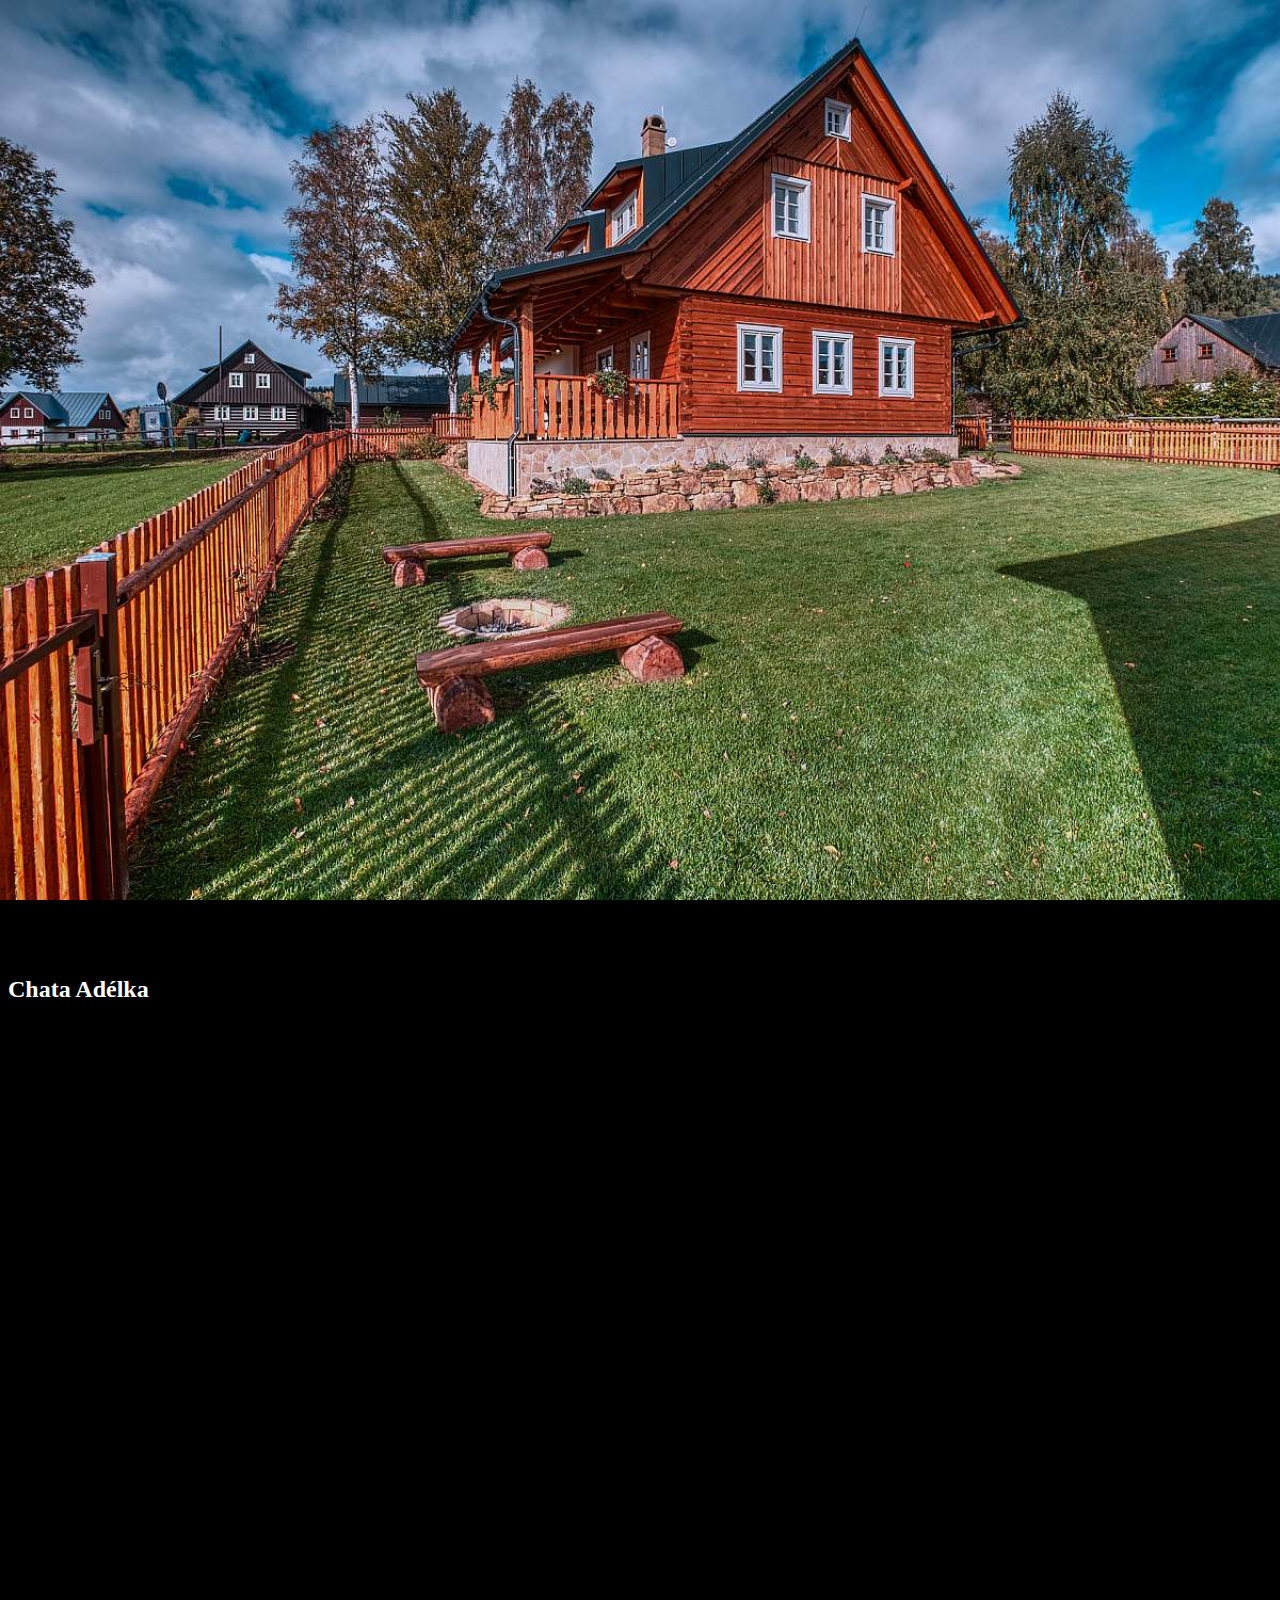
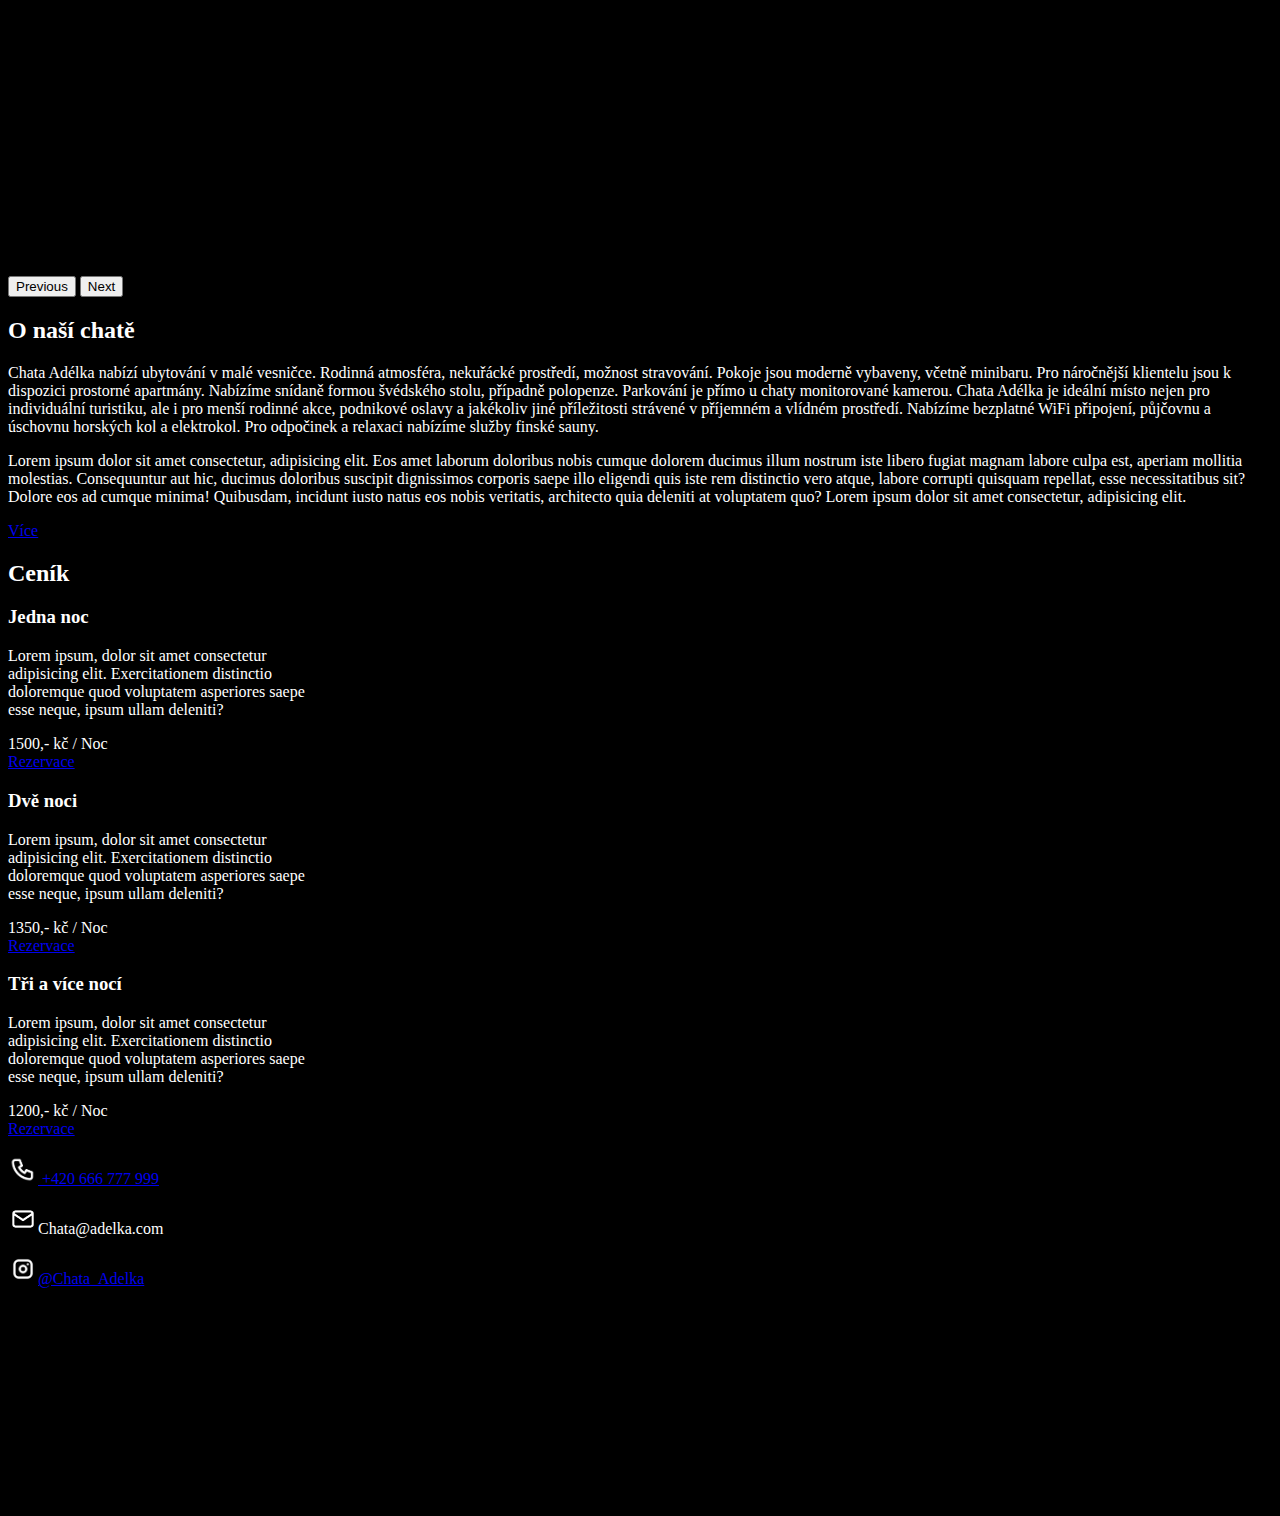
<file: index.html>
<!doctype html>
<html lang="en">

<head>
    <meta charset="utf-8">
    <meta name="viewport" content="width=device-width, initial-scale=1">
    <title>Bootstrap demo</title>
    <link href="https://cdn.jsdelivr.net/npm/bootstrap@5.3.2/dist/css/bootstrap.min.css" rel="stylesheet"
        integrity="sha384-T3c6CoIi6uLrA9TneNEoa7RxnatzjcDSCmG1MXxSR1GAsXEV/Dwwykc2MPK8M2HN" crossorigin="anonymous">
    <link rel="stylesheet" href="css/style.css">
</head>

<body>

    <nav class="navbar navbar-expand-lg bg-black">
        <div class="container">
            <a class="navbar-brand text-white px-3" href="index.html">CHATA ADÉLKA</a>
            <button class="navbar-toggler" type="button" data-bs-toggle="collapse" data-bs-target="#navbarNav"
                aria-controls="navbarNav" aria-expanded="false" aria-label="Toggle navigation">
                <span class="navbar-toggler-icon"></span>
            </button>
            <div class="collapse navbar-collapse " id="navbarNav">
                <ul class="navbar-nav ms-auto px-3">
                    <li class="nav-item">
                        <a class="nav-link text-white" href="ochate.html">O chatě</a>
                    </li>
                    <li class="nav-item">
                        <a class="nav-link text-white" href="foto.html">Fotogalerie</a>
                    </li>
                    <li class="nav-item">
                        <a class="nav-link text-white" href="nabidka.html">Rezervace</a>
                    </li>
                    <li class="nav-item">
                        <a class="nav-link text-white" href="#kont">Kontakt</a>
                    </li>
                </ul>
            </div>
        </div>
    </nav>
    <div id="carouselExampleCaptions" class="carousel slide">
        <div class="carousel-indicators">
            <button type="button" data-bs-target="#carouselExampleCaptions" data-bs-slide-to="0" class="active"
                aria-current="true" aria-label="Slide 1"></button>
            <button type="button" data-bs-target="#carouselExampleCaptions" data-bs-slide-to="1"
                aria-label="Slide 2"></button>
        </div>
        <div class="carousel-inner">
            <div class="carousel-item active">
                <img src="images/obr3.jpeg" class="d-block w-100" alt="1">
                <div class="carousel-caption d-none d-md-block">
                    <h2>Chata Adélka</h2>
                </div>
            </div>
            <div class="carousel-item">
                <img src="images/banner2.jpeg" class="d-block w-100" alt="2">
                <div class="carousel-caption d-none d-md-block">
                    <h2>Chata Adélka</h2>
                </div>
            </div>

        </div>
        <button class="carousel-control-prev" type="button" data-bs-target="#carouselExampleCaptions"
            data-bs-slide="prev">
            <span class="carousel-control-prev-icon" aria-hidden="true"></span>
            <span class="visually-hidden">Previous</span>
        </button>
        <button class="carousel-control-next" type="button" data-bs-target="#carouselExampleCaptions"
            data-bs-slide="next">
            <span class="carousel-control-next-icon" aria-hidden="true"></span>
            <span class="visually-hidden">Next</span>
        </button>
    </div>
    <div class="container mt-5">
        <div class="row">
            <h2 class="text-white text-center">O naší chatě</h2>
            <div class="col-md-6 p-3">
                <p class="fs-3 text-white"> Chata Adélka nabízí ubytování v malé vesničce. Rodinná atmosféra,
                    nekuřácké prostředí, možnost stravování. Pokoje jsou moderně vybaveny, včetně minibaru. Pro
                    náročnější klientelu jsou k dispozici prostorné apartmány. Nabízíme snídaně formou švédského stolu,
                    případně polopenze. Parkování je přímo u chaty monitorované kamerou. Chata Adélka je ideální místo
                    nejen pro individuální turistiku, ale i pro menší rodinné akce, podnikové oslavy a jakékoliv jiné
                    příležitosti strávené v příjemném a vlídném prostředí. Nabízíme bezplatné WiFi připojení, půjčovnu a
                    úschovnu horských kol a elektrokol. Pro odpočinek a relaxaci nabízíme služby finské sauny. </p>
            </div>

            <div class="col-md-6 p-3">
                <p class="fs-3 text-white"> Lorem ipsum dolor sit amet consectetur, adipisicing elit. Eos amet laborum
                    doloribus nobis cumque dolorem ducimus illum nostrum iste libero fugiat magnam labore culpa est,
                    aperiam mollitia molestias. Consequuntur aut hic, ducimus doloribus suscipit dignissimos corporis
                    saepe illo eligendi quis iste rem distinctio vero atque, labore corrupti quisquam repellat, esse
                    necessitatibus sit? Dolore eos ad cumque minima! Quibusdam, incidunt iusto natus eos nobis
                    veritatis, architecto quia deleniti at voluptatem quo? Lorem ipsum dolor sit amet consectetur, adipisicing elit.
                <p>
                    <a class="text-white fs-3" href="ochate.html">Více</a>
            </div>

        </div>
        <h2 class="text-center fs-1 mt-5">Ceník</h2>
        <div class="row">
            <div class="col-md-4">
                <div class="card my-3 mx-auto" style="width: auto; max-width: 300px;">
                    <div class="card-body my-2">
                        <h3 class="card-title text-center">Jedna noc</h3>
                        <p>Lorem ipsum, dolor sit amet consectetur adipisicing elit.
                            Exercitationem distinctio doloremque quod voluptatem asperiores saepe esse neque, ipsum
                            ullam deleniti?</p>
                        <div class="row">
                            <div class="col-6 fw-bold my-auto text-center">1500,- kč / Noc</div>
                            <div class="col-6 text-center">
                                <a href="nabidka.html" class="btn text-white bg-black">Rezervace</a>
                            </div>
                        </div>
                    </div>
                </div>
            </div>
            <div class="col-md-4">
                <div class="card my-3 mx-auto" style="width: auto; max-width: 300px;">
                    <div class="card-body my-2">
                        <h3 class="card-title text-center">Dvě noci</h3>
                        <p>Lorem ipsum, dolor sit amet consectetur adipisicing elit.
                            Exercitationem distinctio doloremque quod voluptatem asperiores saepe esse neque, ipsum
                            ullam deleniti?</p>
                        <div class="row">
                            <div class="col-6 fw-bold my-auto text-center">1350,- kč / Noc</div>
                            <div class="col-6 text-center">
                                <a href="nabidka.html" class="btn text-white bg-black">Rezervace</a>
                            </div>
                        </div>
                    </div>
                </div>
            </div>
            <div class="col-md-4">
                <div class="card my-3 mx-auto" style="width: auto; max-width: 300px;">
                    <div class="card-body my-2">
                        <h3 class="card-title text-center">Tři a více nocí</h3>
                        <p>Lorem ipsum, dolor sit amet consectetur adipisicing elit.
                            Exercitationem distinctio doloremque quod voluptatem asperiores saepe esse neque, ipsum
                            ullam deleniti?</p>
                        <div class="row">
                            <div class="col-6 fw-bold my-auto text-center">1200,- kč / Noc</div>
                            <div class="col-6 text-center">
                                <a href="nabidka.html" class="btn text-white bg-black">Rezervace</a>
                            </div>
                        </div>
                    </div>
                </div>
            </div>
        </div>

        <div class="container mt-5">
            <div class="paticka text-white text-center py-3" id="kont">
                <div class="row">
                    <div class="col-6 m-auto">

                        <p><a href="+420666777999" class="text-white"><img src="images/tel.png" height="30"
                                    alt="tel"> +420 666 777 999</a></p>
                        <p><img src="images/mail.png" height="30" alt="mail">Chata@adelka.com</p>
                        <p><a href="https://www.instagram.com/stoffer_/" class="text-white"><img src="images/iglogo.png"
                                    height="30" alt="ig">@Chata_Adelka</a></p>
                    </div>

                    <div class="d-none d-lg-block col-6">
                        <iframe
                            src="https://www.google.com/maps/embed?pb=!1m18!1m12!1m3!1d5075.641837944697!2d15.211991518735905!3d50.500290651814325!2m3!1f0!2f0!3f0!3m2!1i1024!2i768!4f13.1!3m3!1m2!1s0x470eaf7e1f83942b%3A0x9ba9fb21e25e8882!2sChata%20Adelka!5e0!3m2!1scs!2scz!4v1700423062885!5m2!1scs!2scz"
                            width="600" height="200" style="border:0;" allowfullscreen="" loading="lazy"
                            referrerpolicy="no-referrer-when-downgrade"></iframe>
                    </div>
                </div>
            </div>
        </div>
    </div>



        <script src="https://cdn.jsdelivr.net/npm/bootstrap@5.3.2/dist/js/bootstrap.bundle.min.js"
            integrity="sha384-C6RzsynM9kWDrMNeT87bh95OGNyZPhcTNXj1NW7RuBCsyN/o0jlpcV8Qyq46cDfL"
            crossorigin="anonymous"></script>
</body>

</html>
</file>
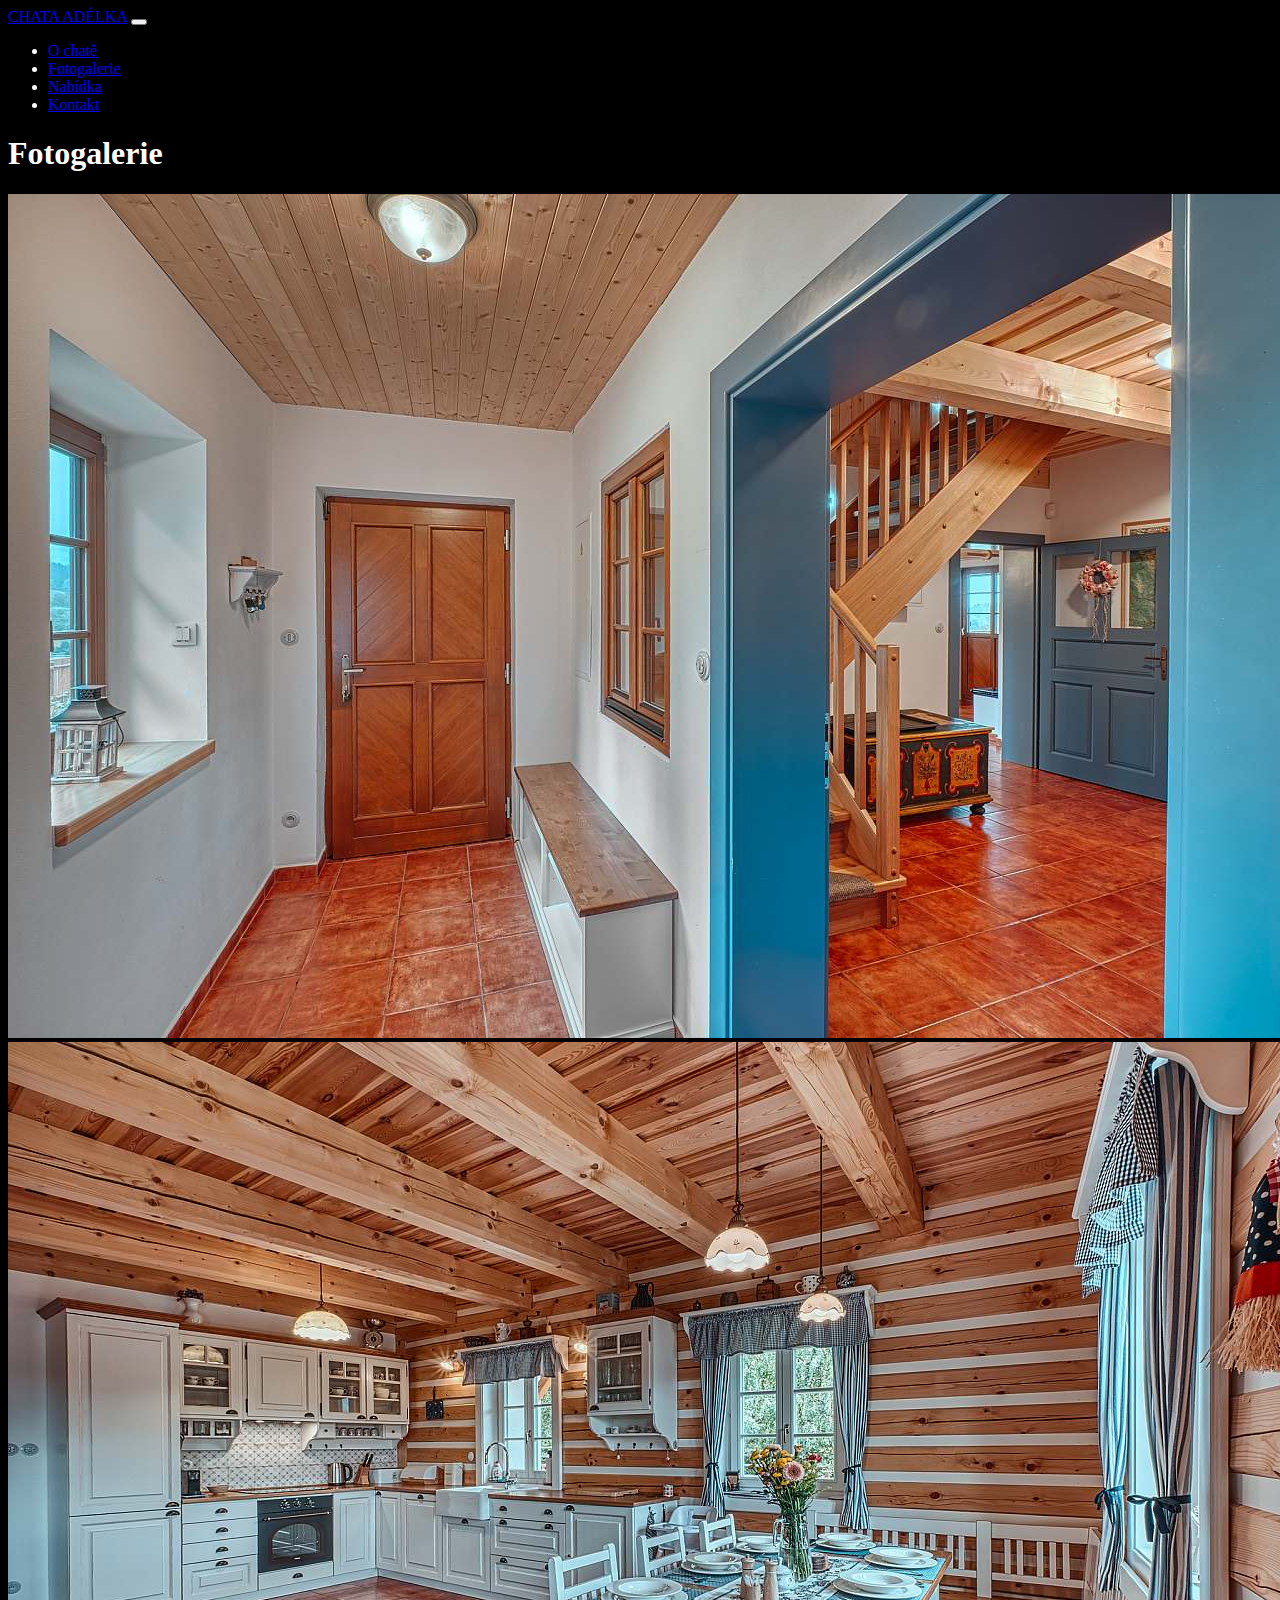
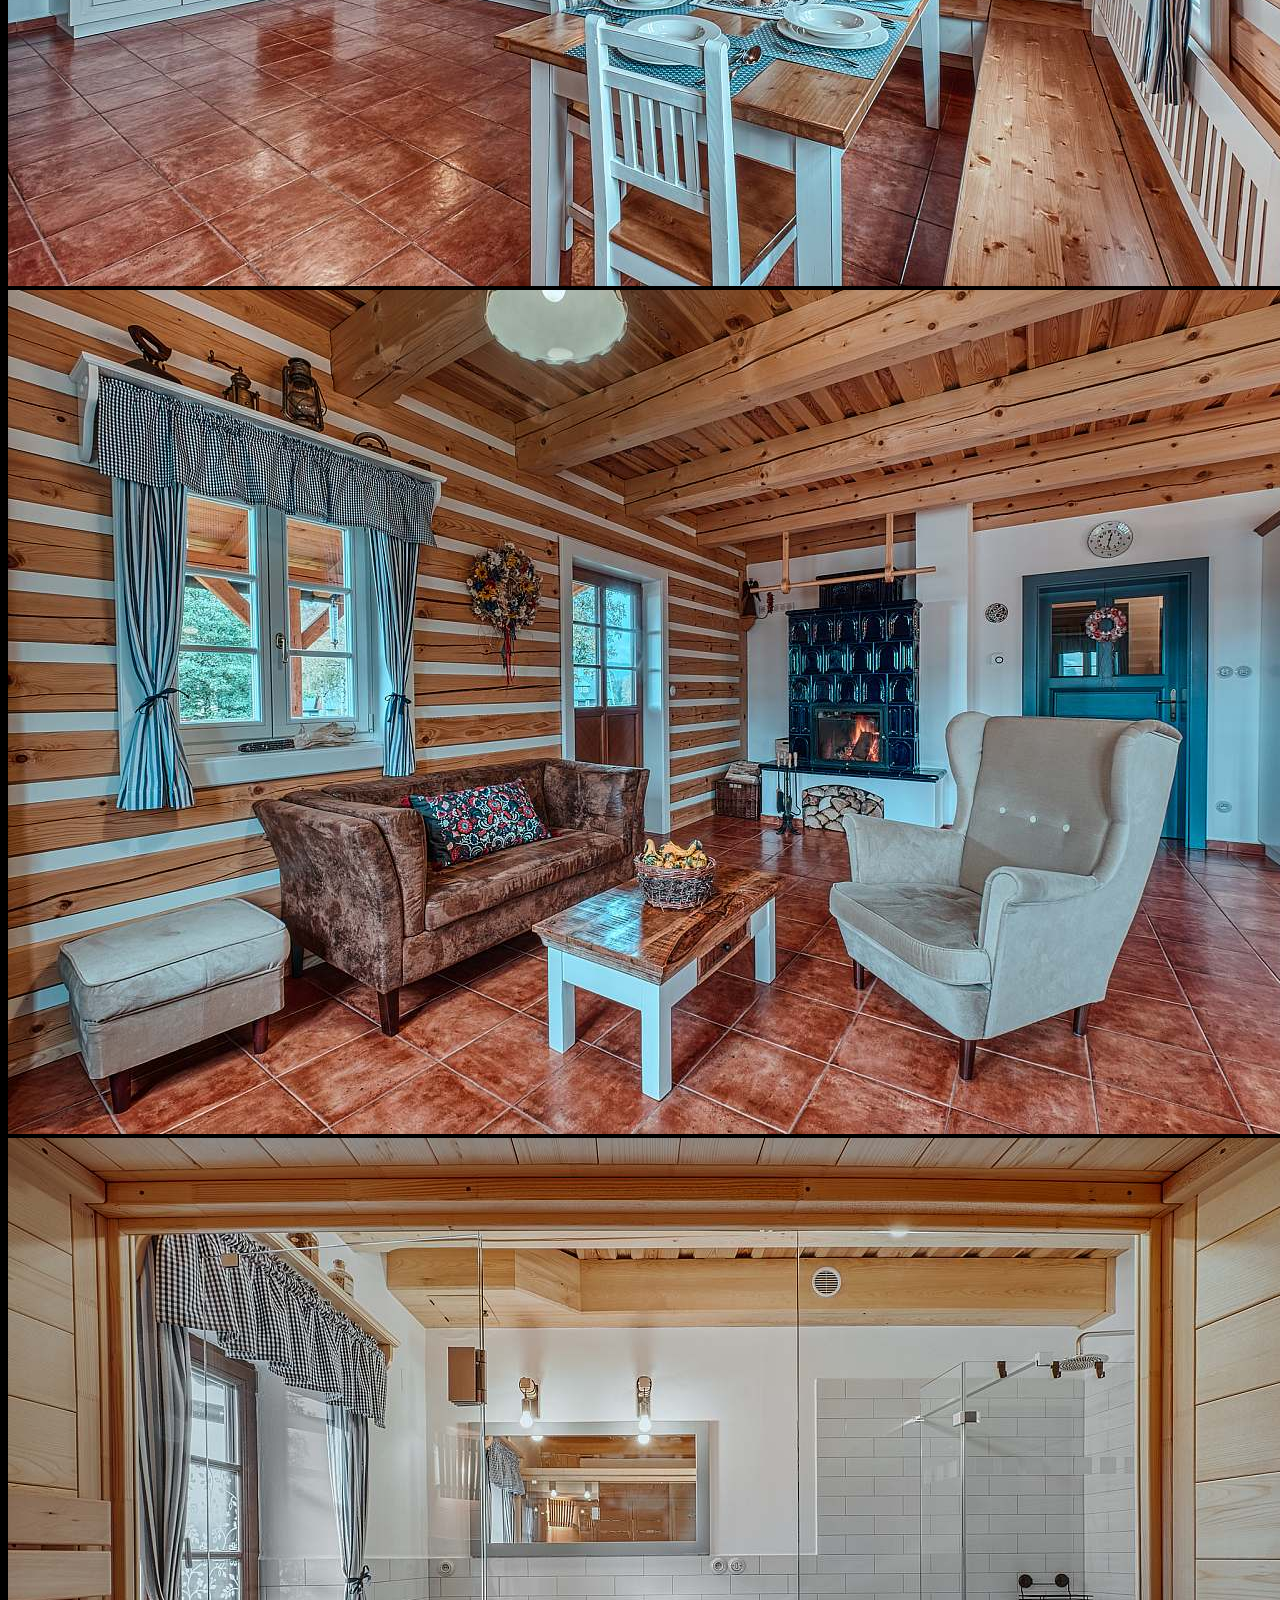
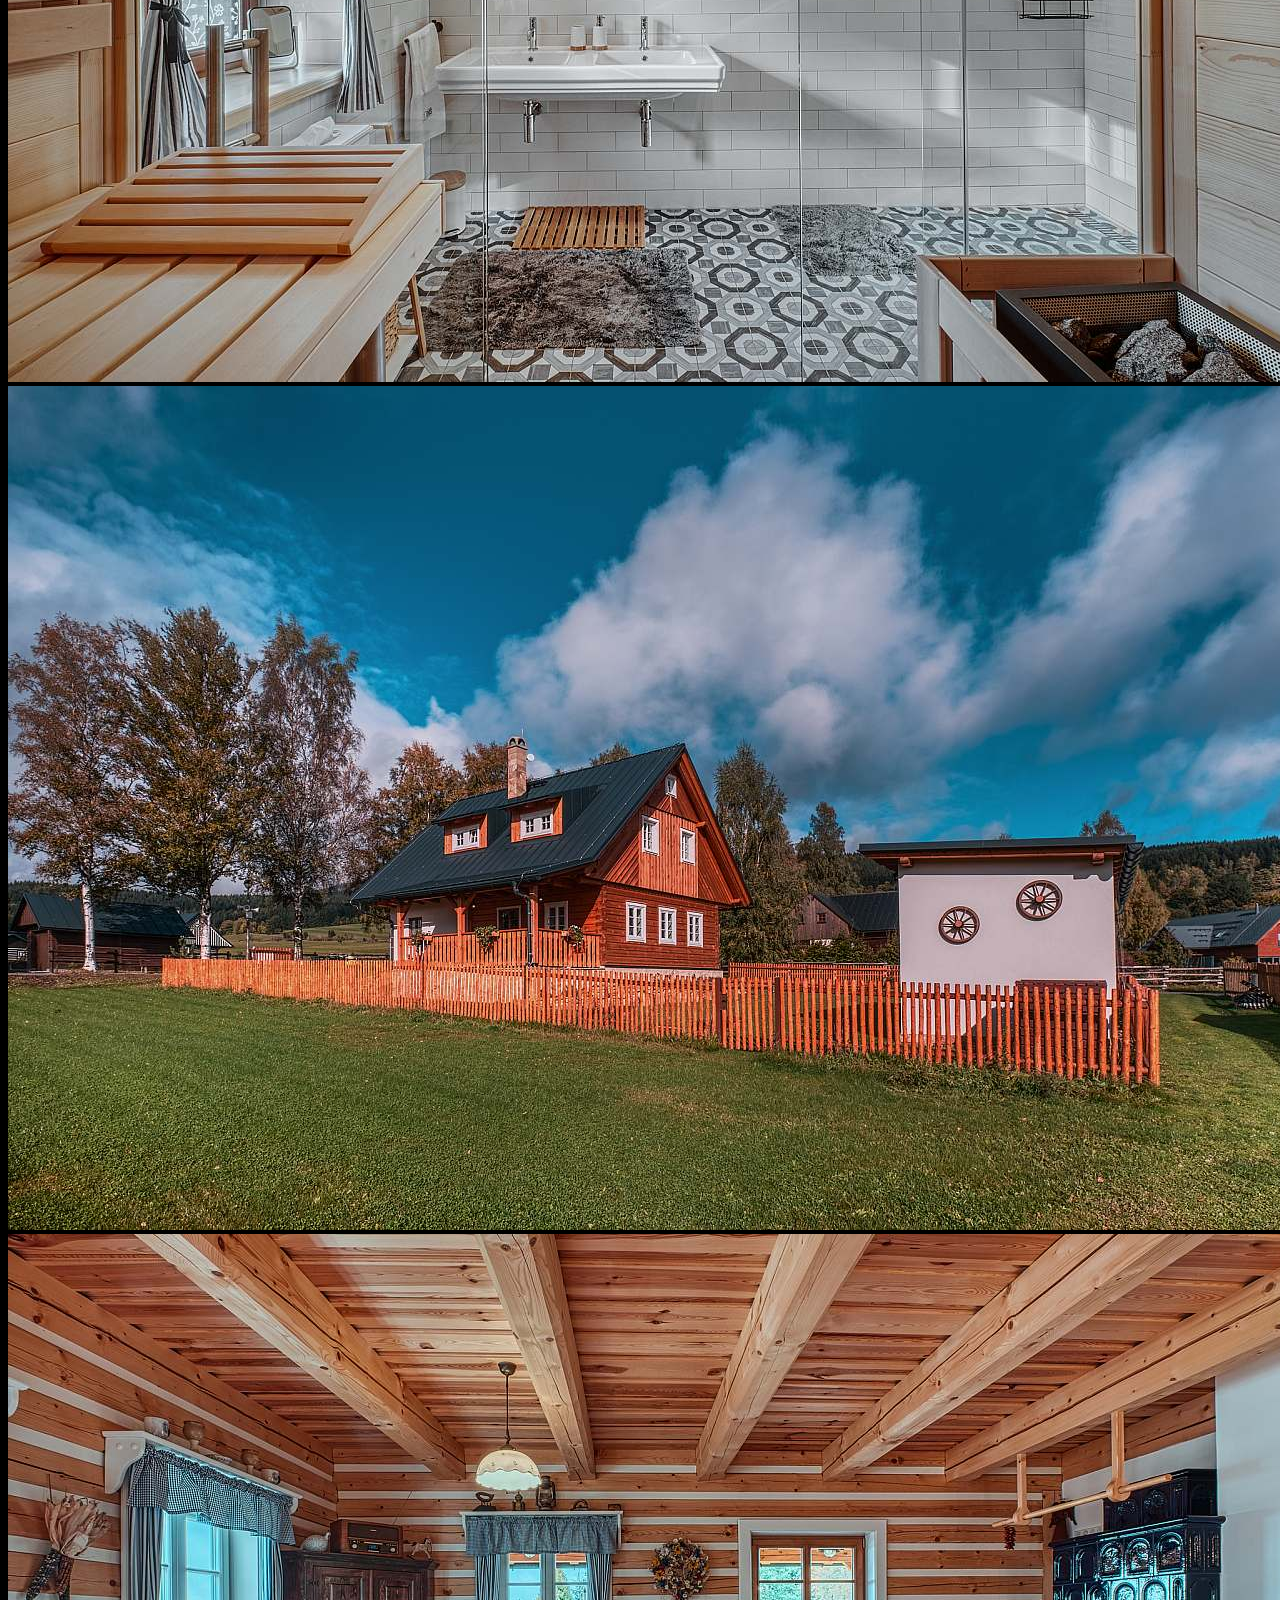
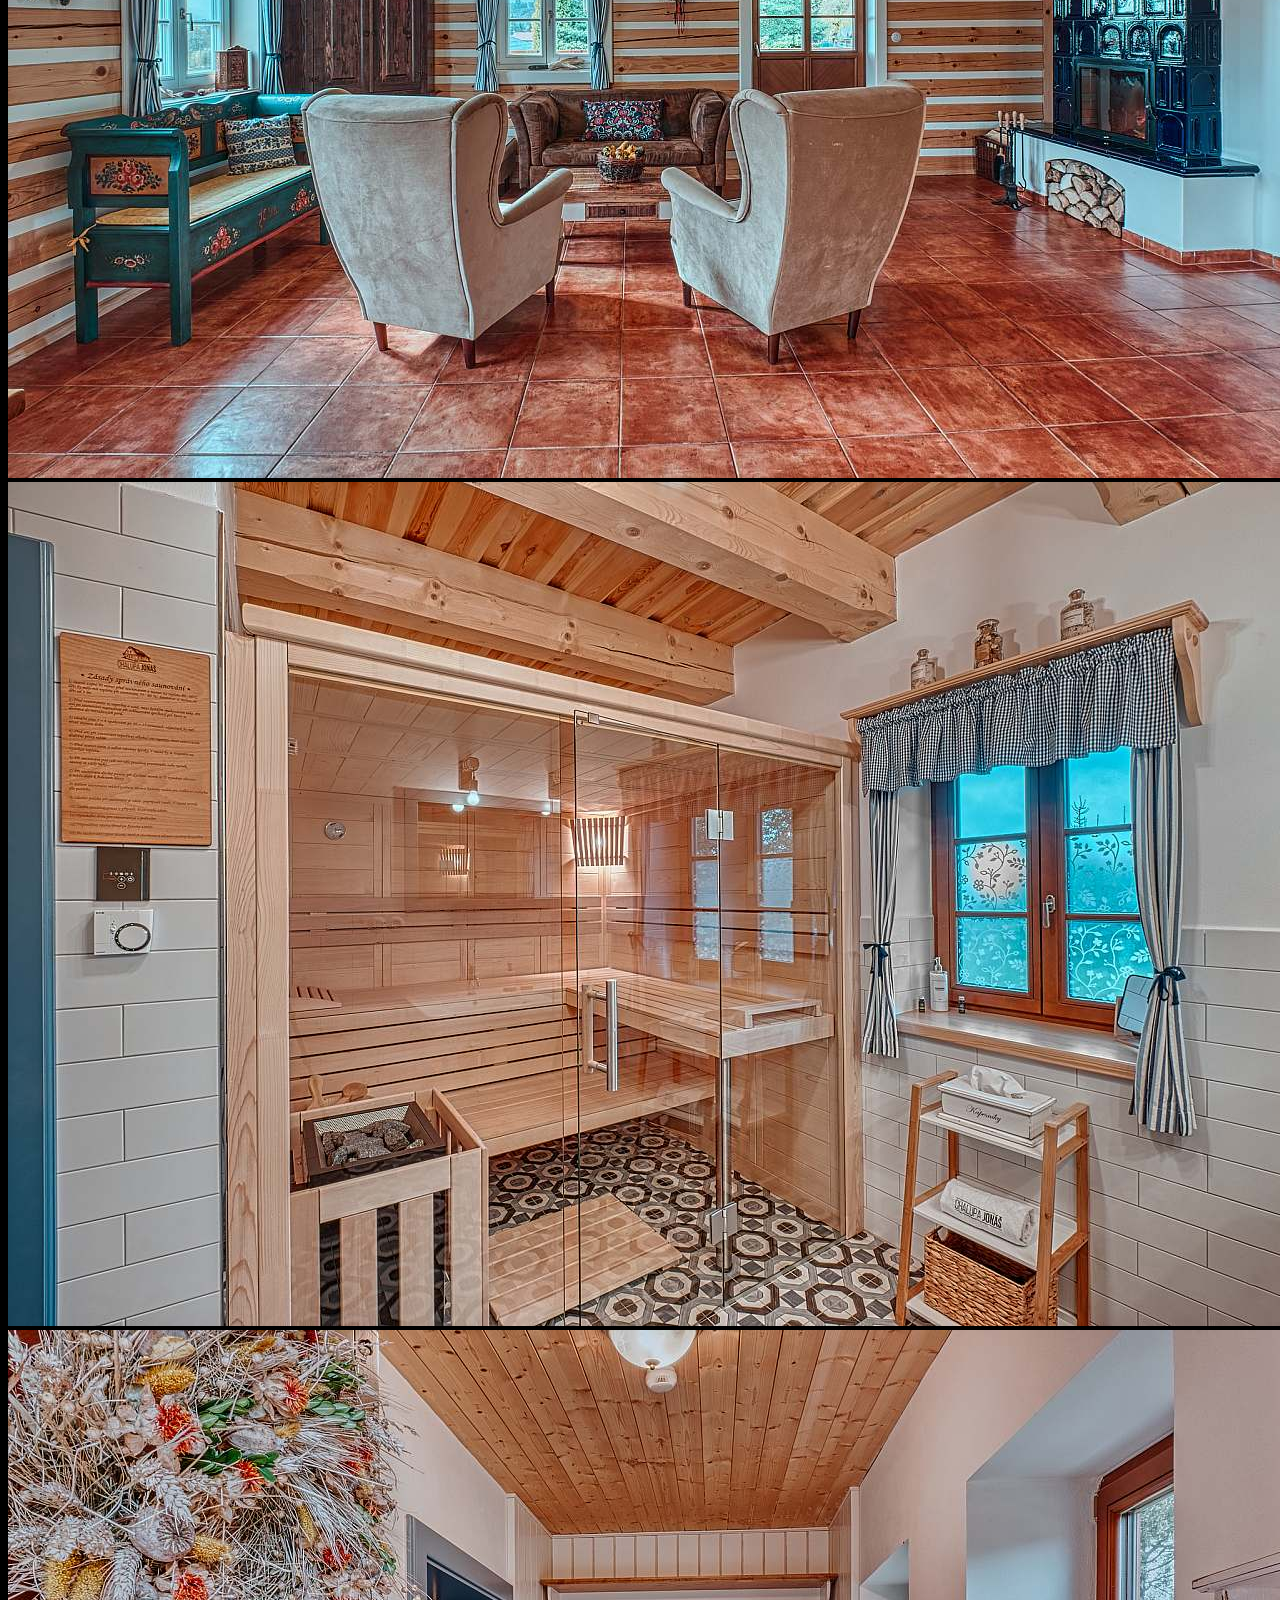
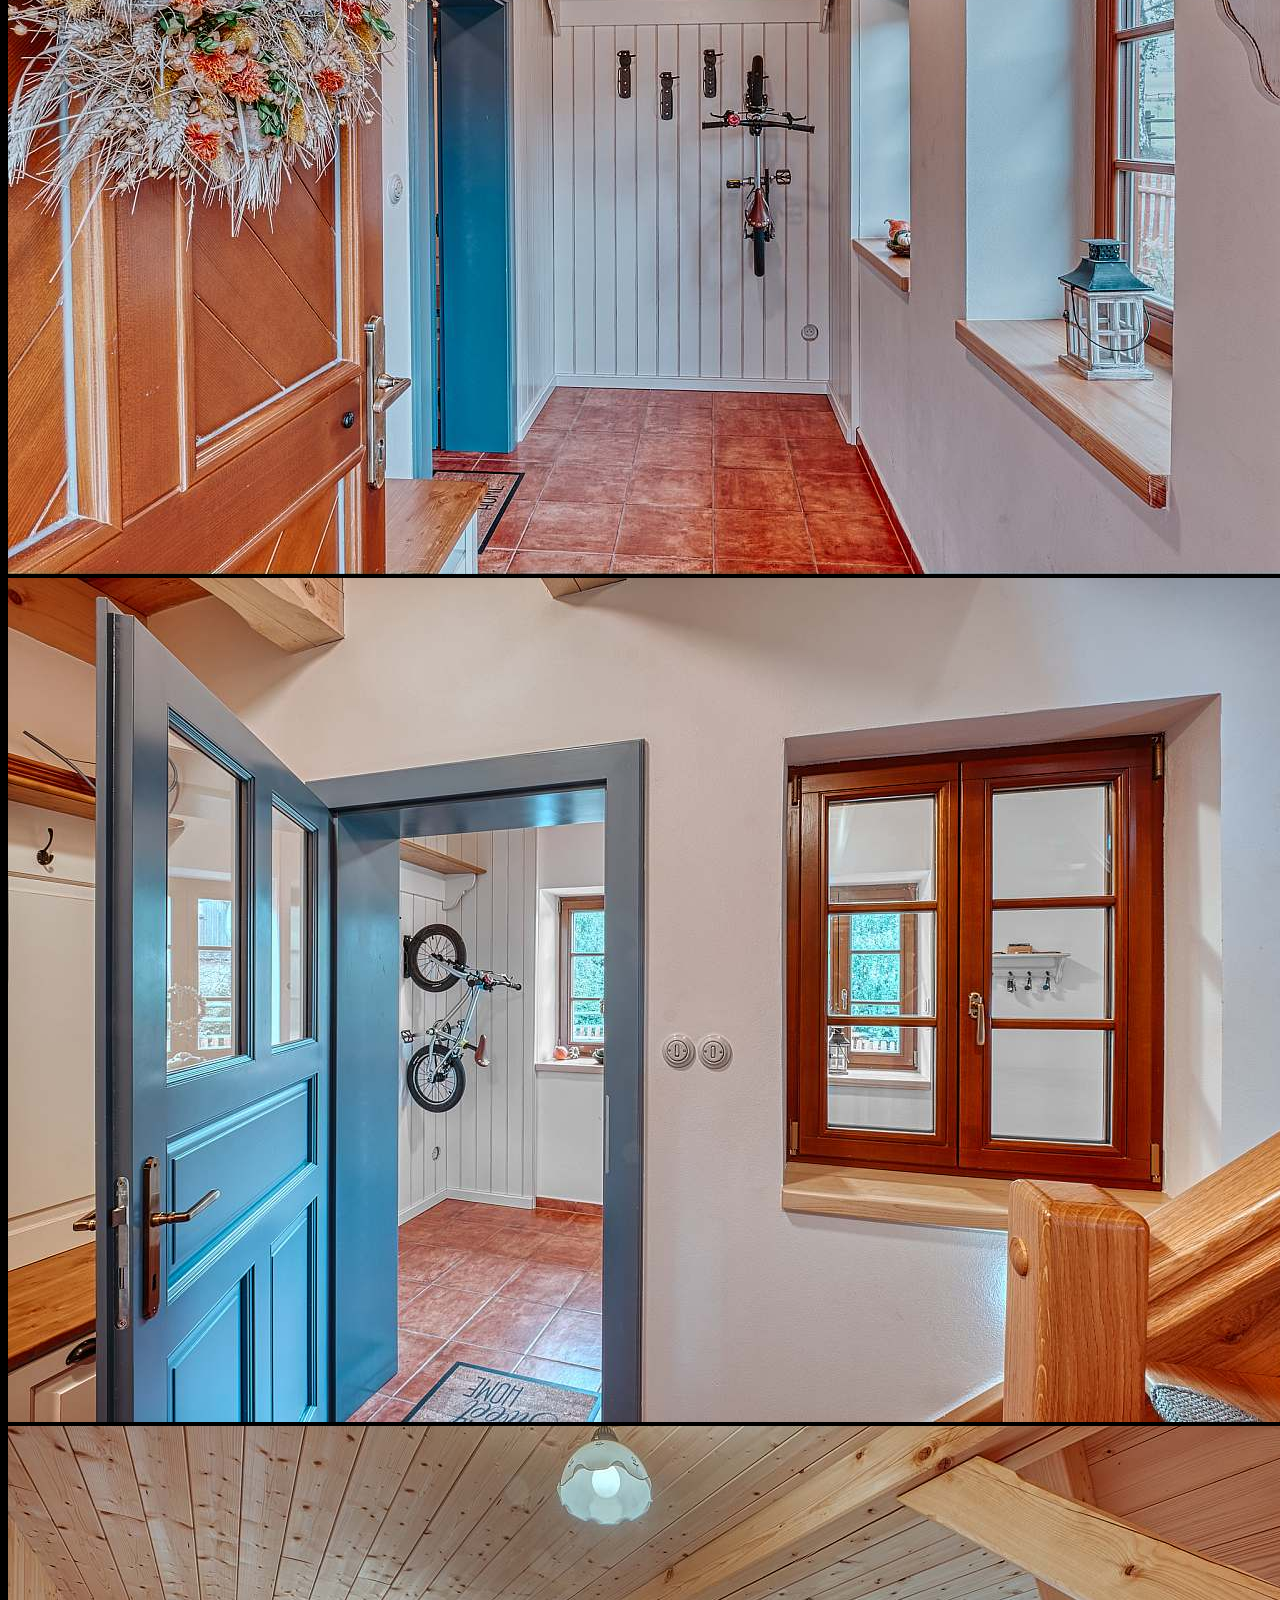
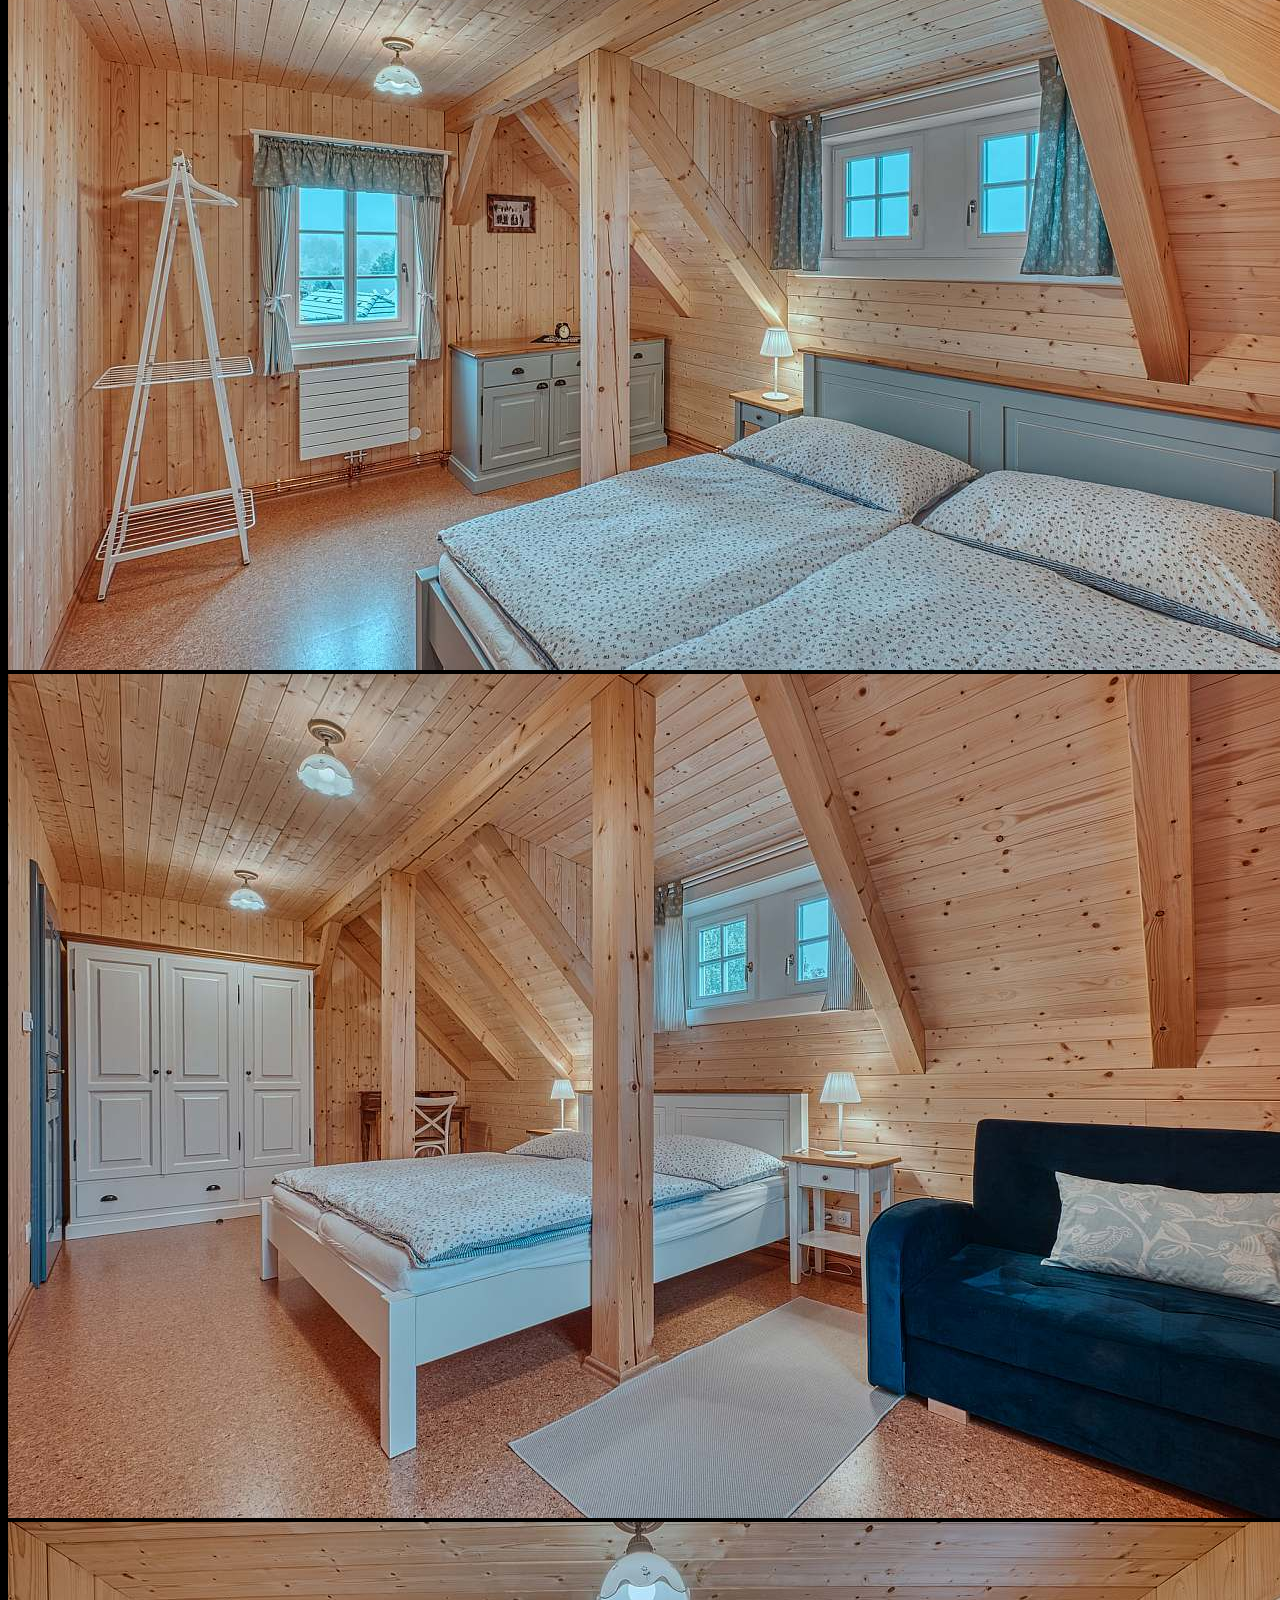
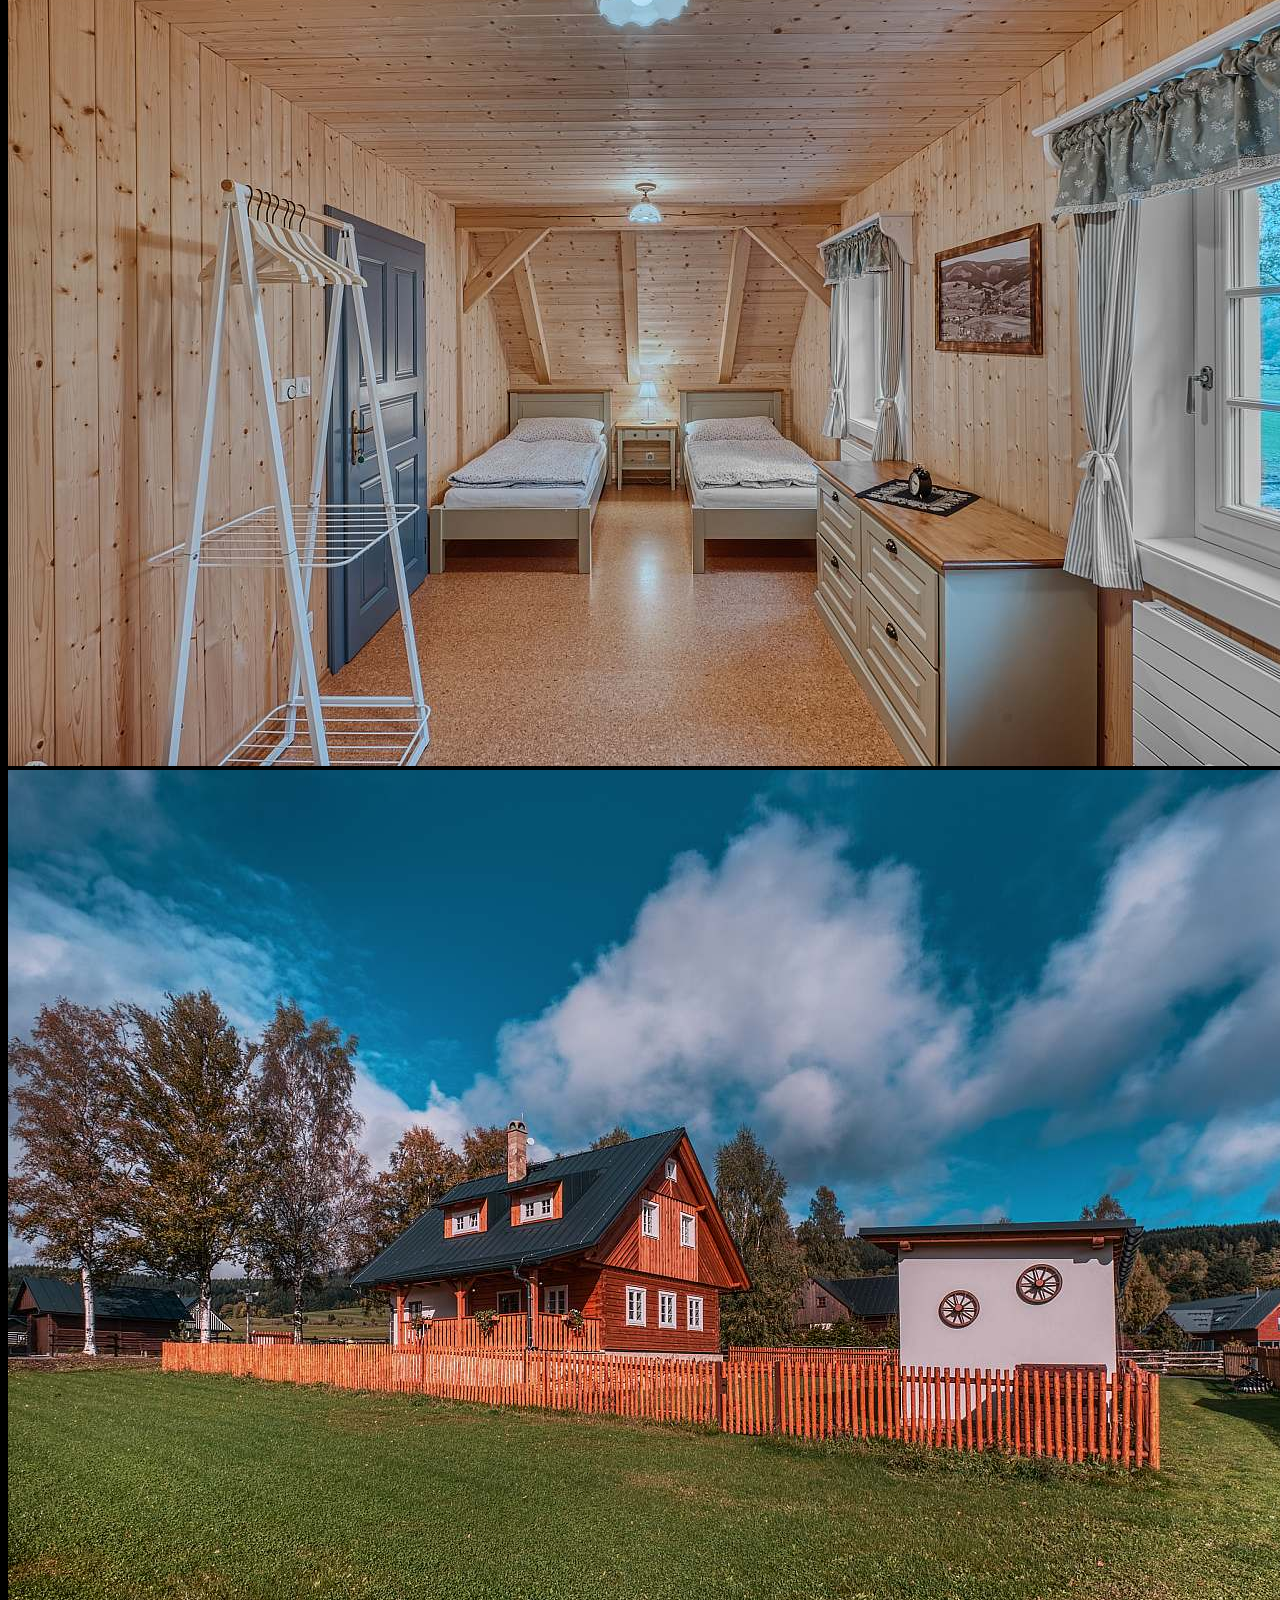
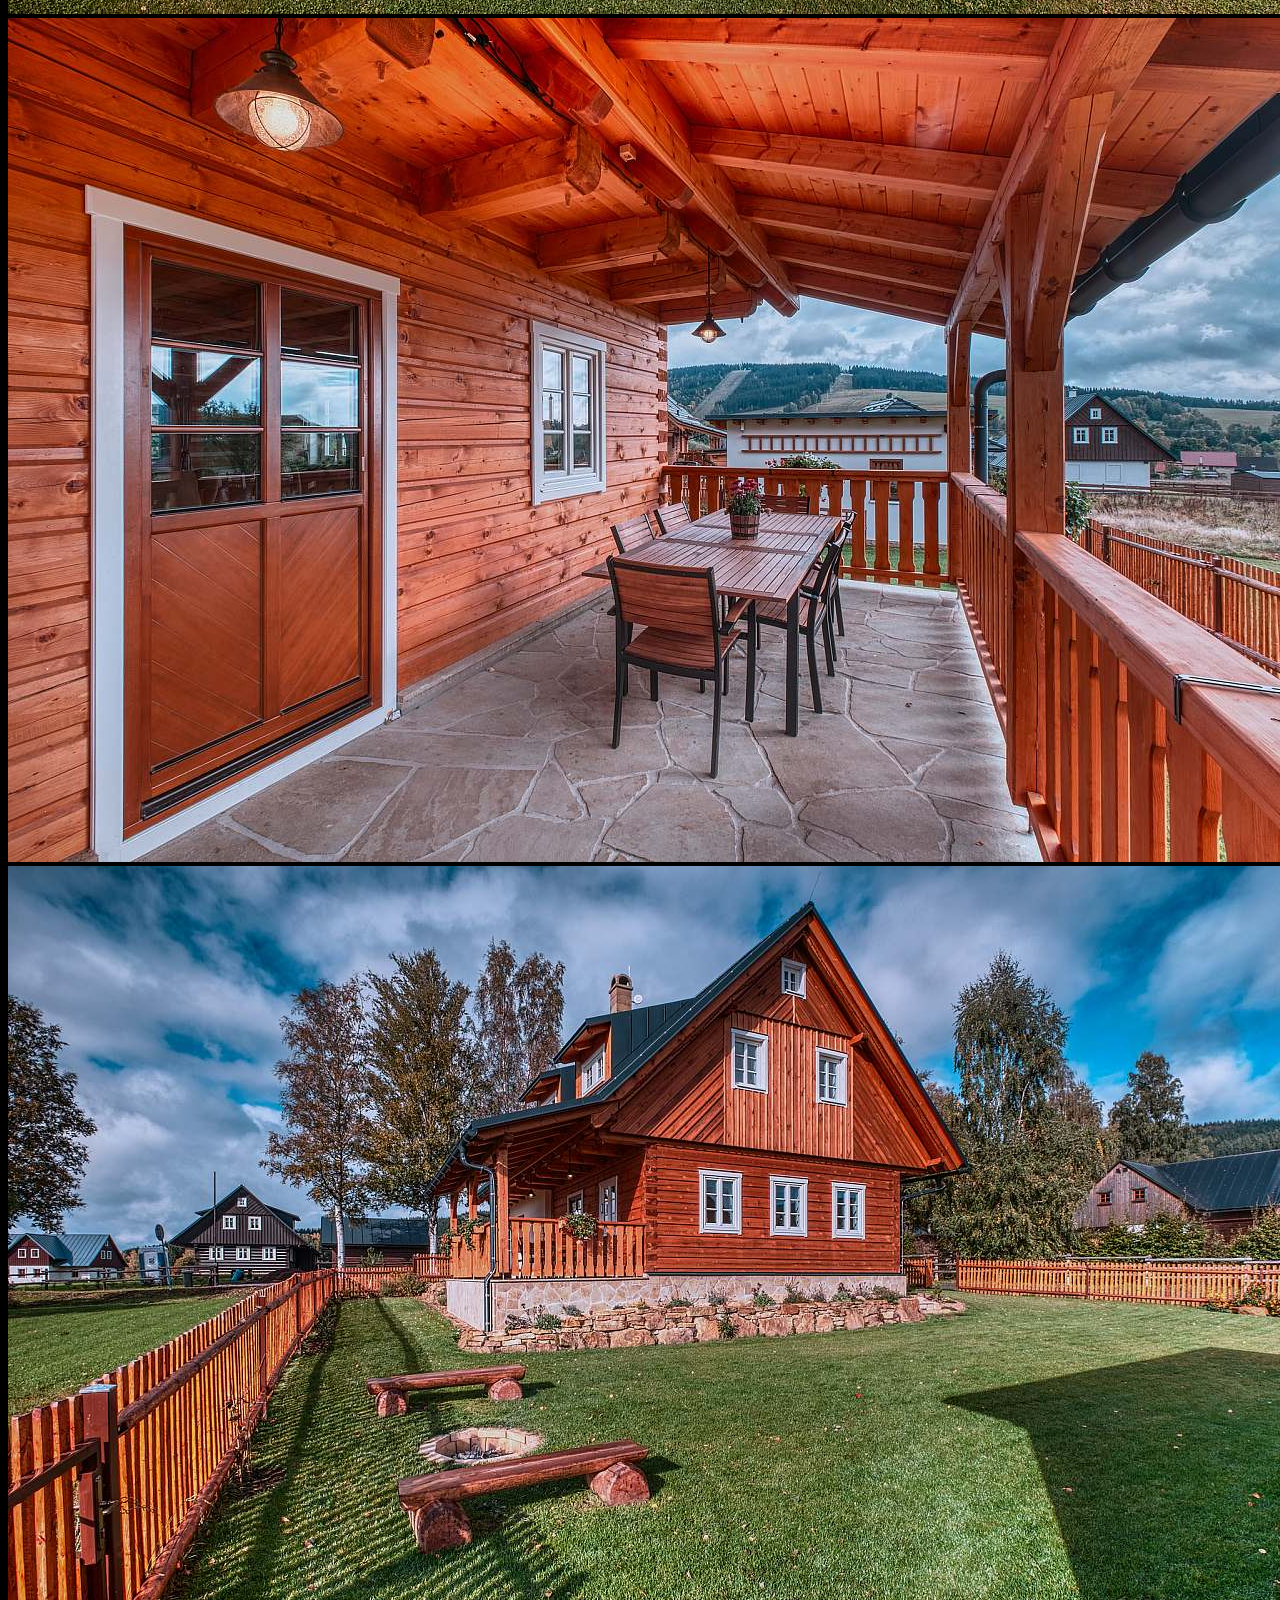
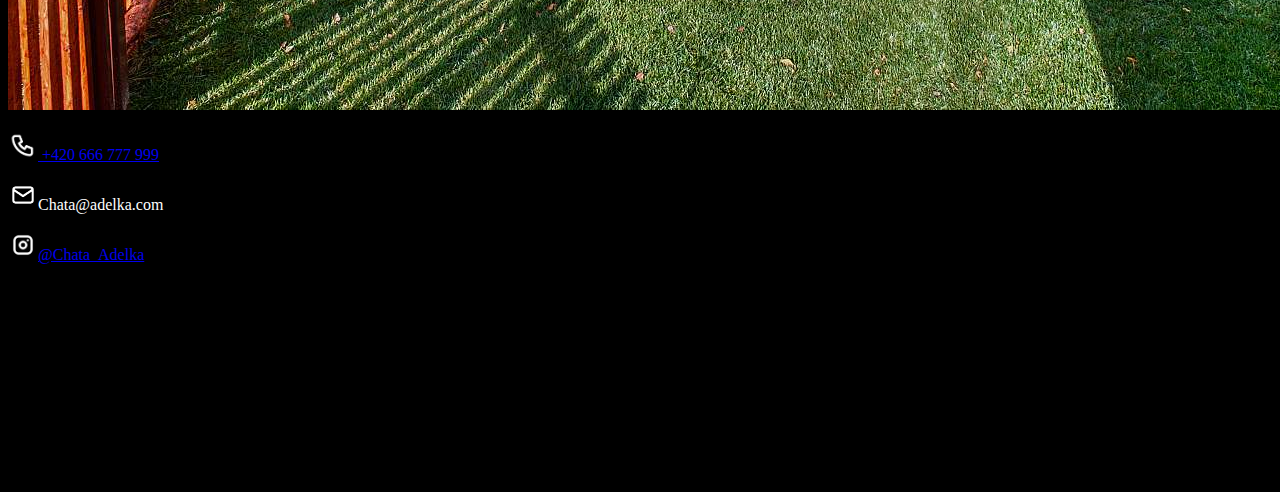
<file: foto.html>
<!doctype html>
<html lang="en">

<head>
    <meta charset="utf-8">
    <meta name="viewport" content="width=device-width, initial-scale=1">
    <title>Bootstrap demo</title>
    <link href="https://cdn.jsdelivr.net/npm/bootstrap@5.3.2/dist/css/bootstrap.min.css" rel="stylesheet"
        integrity="sha384-T3c6CoIi6uLrA9TneNEoa7RxnatzjcDSCmG1MXxSR1GAsXEV/Dwwykc2MPK8M2HN" crossorigin="anonymous">
    <link rel="stylesheet" href="css/style.css">
</head>

<body class="bg-black">

    <nav class="navbar navbar-expand-lg bg-black">
        <div class="container">
            <a class="navbar-brand text-white px-3" href="index.html">CHATA ADÉLKA</a>
            <button class="navbar-toggler" type="button" data-bs-toggle="collapse" data-bs-target="#navbarNav"
                aria-controls="navbarNav" aria-expanded="false" aria-label="Toggle navigation">
                <span class="navbar-toggler-icon"></span>
            </button>
            <div class="collapse navbar-collapse " id="navbarNav">
                <ul class="navbar-nav ms-auto px-3">
                    <li class="nav-item">
                        <a class="nav-link text-white" href="ochate.html">O chatě</a>
                    </li>
                    <li class="nav-item">
                        <a class="nav-link text-white" href="foto.html">Fotogalerie</a>
                    </li>
                    <li class="nav-item">
                        <a class="nav-link text-white" href="nabidka.html">Nabídka</a>
                    </li>
                    <li class="nav-item">
                        <a class="nav-link text-white" href="x">Kontakt</a>
                    </li>
                </ul>
            </div>
        </div>
    </nav>
    <div class="container mx-auto">

    <h1 class="text-center mt-5 mb-3 ">Fotogalerie</h1>

    <div class="container m-auto">
        <div class="row">
            <div class="col-md-4">
                <a href="images/10-e3c8-.jpeg">
                    <img src="images/10-e3c8-.jpeg" class="img-fluid m-2" alt="1" style="min-width: 280px;">
                </a>

                <a href="images/11-d713-.jpeg">
                    <img src="images/11-d713-.jpeg" class="img-fluid m-2" alt="1" style="min-width: 280px;">
                </a>

                <a href="images/12-2958-.jpeg">
                    <img src="images/12-2958-.jpeg" class="img-fluid m-2" alt="1" style="min-width: 280px;">
                </a>

                <a href="images/14-0dcd-.jpeg">
                    <img src="images/14-0dcd-.jpeg" class="img-fluid m-2" alt="1" style="min-width: 280px;">
                </a>

                <a href="images/banner.jpeg">
                    <img src="images/banner.jpeg" class="img-fluid m-2" alt="1" style="min-width: 280px;">
                </a>
            </div>

            <div class="col-md-4">
                <a href="images/3-2612-.jpeg">
                    <img src="images/3-2612-.jpeg" class="img-fluid m-2" alt="1" style="min-width: 280px;">
                </a>

                <a href="images/4-7f2f-.jpeg">
                    <img src="images/4-7f2f-.jpeg" class="img-fluid m-2" alt="1" style="min-width: 280px;">
                </a>

                <a href="images/5-137a-.jpeg">
                    <img src="images/5-137a-.jpeg" class="img-fluid m-2" alt="1" style="min-width: 280px;">
                </a>

                <a href="images/6-6fdb-.jpeg">
                    <img src="images/6-6fdb-.jpeg" class="img-fluid m-2" alt="1" style="min-width: 280px;">
                </a>

                <a href="images/8-cb6f-.jpeg">
                    <img src="images/8-cb6f-.jpeg" class="img-fluid m-2" alt="1" style="min-width: 280px;">
                </a>
            </div>
            <div class="col-md-4">
                <a href="images/9-e14f-.jpeg">
                    <img src="images/9-e14f-.jpeg" class="img-fluid m-2" alt="1" style="min-width: 280px;">
                </a>
        
                <a href="images/obr1.jpeg">
                    <img src="images/obr1.jpeg" class="img-fluid m-2" alt="1" style="min-width: 280px;">
                </a>
        
                <a href="images/banner.jpeg">
                    <img src="images/banner.jpeg" class="img-fluid m-2" alt="1" style="min-width: 280px;">
                </a>
        
                <a href="images/obr3.jpeg">
                    <img src="images/obr3.jpeg" class="img-fluid m-2" alt="1" style="min-width: 280px;">
                </a>
        
                <a href="images/banner2.jpeg">
                    <img src="images/banner2.jpeg" class="img-fluid m-2" alt="1" style="min-width: 280px;">
                </a>
            </div>
        </div>
    </div>

    <div class="container mt-5">
        <div class="paticka text-white text-center py-3" id="kont">
            <div class="row">
                <div class="col-6 m-auto">

                    <p><a href="+420666777999" class="text-white"><img src="images/tel.png" height="30" alt="tel"> +420 666 777 999</a></p>
                    <p><img src="images/mail.png" height="30" alt="mail">Chata@adelka.com</p>
                    <p><a href="https://www.instagram.com/stoffer_/" class="text-white"><img src="images/iglogo.png" height="30" alt="ig">@Chata_Adelka</a></p>
                </div>

                <div class="d-none d-lg-block col-6">
                    <iframe
                        src="https://www.google.com/maps/embed?pb=!1m18!1m12!1m3!1d5075.641837944697!2d15.211991518735905!3d50.500290651814325!2m3!1f0!2f0!3f0!3m2!1i1024!2i768!4f13.1!3m3!1m2!1s0x470eaf7e1f83942b%3A0x9ba9fb21e25e8882!2sChata%20Adelka!5e0!3m2!1scs!2scz!4v1700423062885!5m2!1scs!2scz"
                        width="600" height="200" style="border:0;" allowfullscreen="" loading="lazy"
                        referrerpolicy="no-referrer-when-downgrade"></iframe>
                </div>
            </div>
        </div>
    </div>
    </div>


    <script src="https://cdn.jsdelivr.net/npm/bootstrap@5.3.2/dist/js/bootstrap.bundle.min.js"
    integrity="sha384-C6RzsynM9kWDrMNeT87bh95OGNyZPhcTNXj1NW7RuBCsyN/o0jlpcV8Qyq46cDfL"
    crossorigin="anonymous"></script>
</body>

</html>
</file>
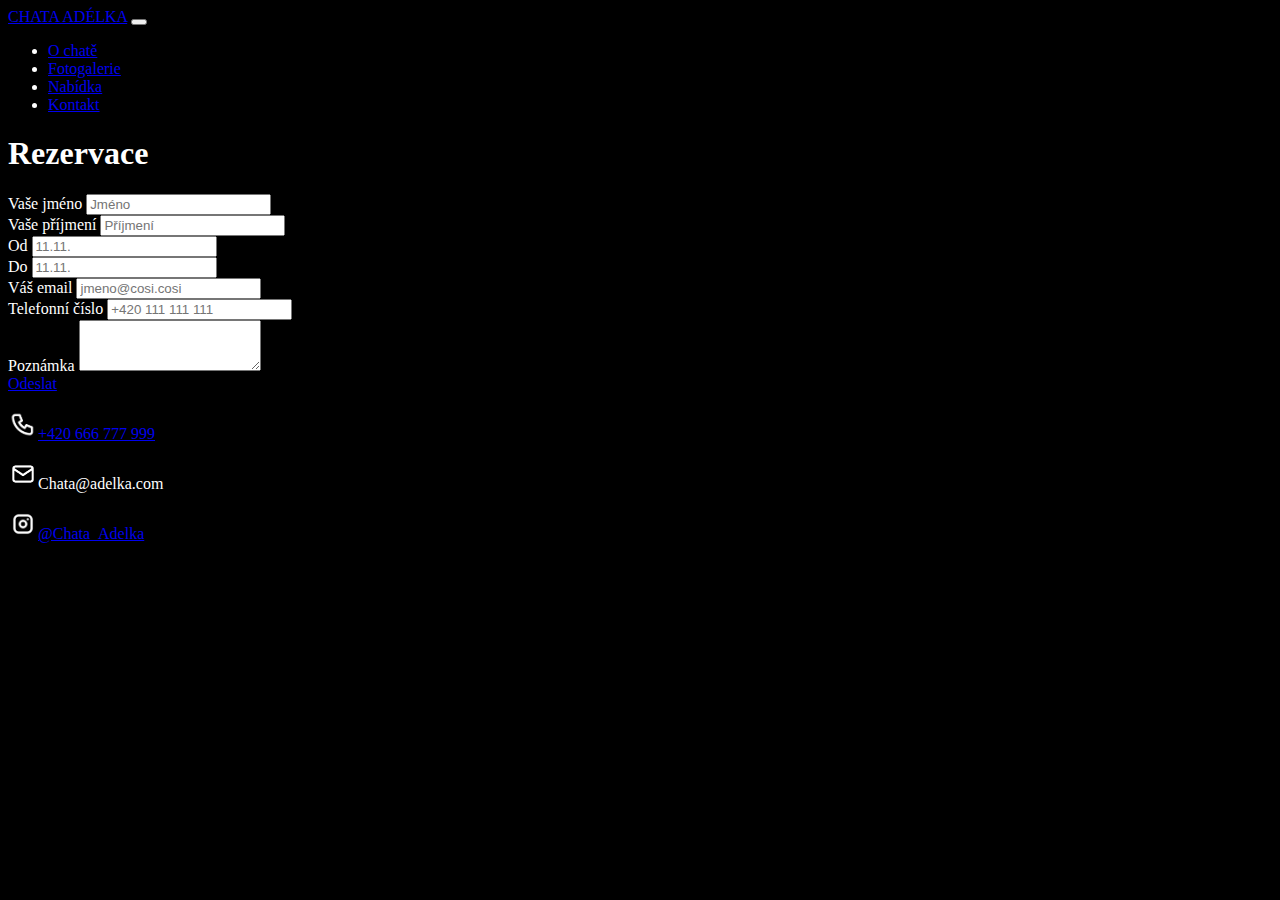
<file: nabidka.html>
<!doctype html>
<html lang="en">

<head>
    <meta charset="utf-8">
    <meta name="viewport" content="width=device-width, initial-scale=1">
    <title>Bootstrap demo</title>
    <link href="https://cdn.jsdelivr.net/npm/bootstrap@5.3.2/dist/css/bootstrap.min.css" rel="stylesheet"
        integrity="sha384-T3c6CoIi6uLrA9TneNEoa7RxnatzjcDSCmG1MXxSR1GAsXEV/Dwwykc2MPK8M2HN" crossorigin="anonymous">
    <link rel="stylesheet" href="css/style.css">
</head>

<body>

    <nav class="navbar navbar-expand-lg bg-black">
        <div class="container">
            <a class="navbar-brand text-white px-3" href="index.html">CHATA ADÉLKA</a>
            <button class="navbar-toggler" type="button" data-bs-toggle="collapse" data-bs-target="#navbarNav"
                aria-controls="navbarNav" aria-expanded="false" aria-label="Toggle navigation">
                <span class="navbar-toggler-icon"></span>
            </button>
            <div class="collapse navbar-collapse " id="navbarNav">
                <ul class="navbar-nav ms-auto px-3">
                    <li class="nav-item">
                        <a class="nav-link text-white" href="ochate.html">O chatě</a>
                    </li>
                    <li class="nav-item">
                        <a class="nav-link text-white" href="foto.html">Fotogalerie</a>
                    </li>
                    <li class="nav-item">
                        <a class="nav-link text-white" href="nabidka.html">Nabídka</a>
                    </li>
                    <li class="nav-item">
                        <a class="nav-link text-white" href="x">Kontakt</a>
                    </li>
                </ul>
            </div>
        </div>
    </nav>

    <h1 class="fs-1 text-center my-5">Rezervace</h1>

    <div class="container d-flex justify-content-center">
        <div class="col-6">
            <div class="d-flex">
                <div class="mb-3 col-6">
                    <label class="form-label">Vaše jméno</label>
                    <input type="email" class="form-control" placeholder="Jméno">
                </div>

                <div class="mb-3 col-6">
                    <label class="form-label">Vaše příjmení</label>
                    <input type="email" class="form-control" placeholder="Příjmení">
                </div>
            </div>

            <div class="d-flex">
                <div class="mb-3 col-6">
                    <label class="form-label">Od</label>
                    <input type="email" class="form-control" placeholder="11.11.">
                </div>

                <div class="mb-3 col-6">
                    <label class="form-label">Do</label>
                    <input type="email" class="form-control" placeholder="11.11.">
                </div>
            </div>

            <div class="mb-3">
                <label class="form-label">Váš email</label>
                <input type="email" class="form-control" placeholder="jmeno@cosi.cosi">
            </div>

            <div class="mb-3">
                <label class="form-label"> Telefonní číslo</label>
                <input type="email" class="form-control" placeholder="+420 111 111 111">
            </div>

            <div class="mb-3">
                <label class="form-label">Poznámka</label>
                <textarea class="form-control" rows="3"></textarea>
            </div>
        </div>
    </div>
    <div class="text-center col-12">
        <a href="nabidka.html" class="btn text-white bg-black">Odeslat</a>
    </div>




    <div class="container mt-5">
        <div class="paticka text-white text-center py-3" id="kont">
            <div class="row">
                <div class="col-lg-6 my-auto">

                    <p><a href="+420666777999" class="text-white"><img src="images/tel.png" height="30" alt="tel">+420 666 777 999</a></p>
                    <p><img src="images/mail.png" height="30" alt="mail">Chata@adelka.com</p>
                    <p><a href="https://www.instagram.com/stoffer_/" class="text-white"><img src="images/iglogo.png" height="30" alt="ig">@Chata_Adelka</a></p>
                </div>

                <div class="col-6 d-none d-lg-block">
                    <iframe
                        src="https://www.google.com/maps/embed?pb=!1m18!1m12!1m3!1d5075.641837944697!2d15.211991518735905!3d50.500290651814325!2m3!1f0!2f0!3f0!3m2!1i1024!2i768!4f13.1!3m3!1m2!1s0x470eaf7e1f83942b%3A0x9ba9fb21e25e8882!2sChata%20Adelka!5e0!3m2!1scs!2scz!4v1700423062885!5m2!1scs!2scz"
                        width="600" height="200" style="border:0;" allowfullscreen="" loading="lazy"
                        referrerpolicy="no-referrer-when-downgrade"></iframe>
                </div>
            </div>
        </div>
    </div>




    <script src="https://cdn.jsdelivr.net/npm/bootstrap@5.3.2/dist/js/bootstrap.bundle.min.js"
    integrity="sha384-C6RzsynM9kWDrMNeT87bh95OGNyZPhcTNXj1NW7RuBCsyN/o0jlpcV8Qyq46cDfL"
    crossorigin="anonymous"></script>
</body>

</html>
</file>
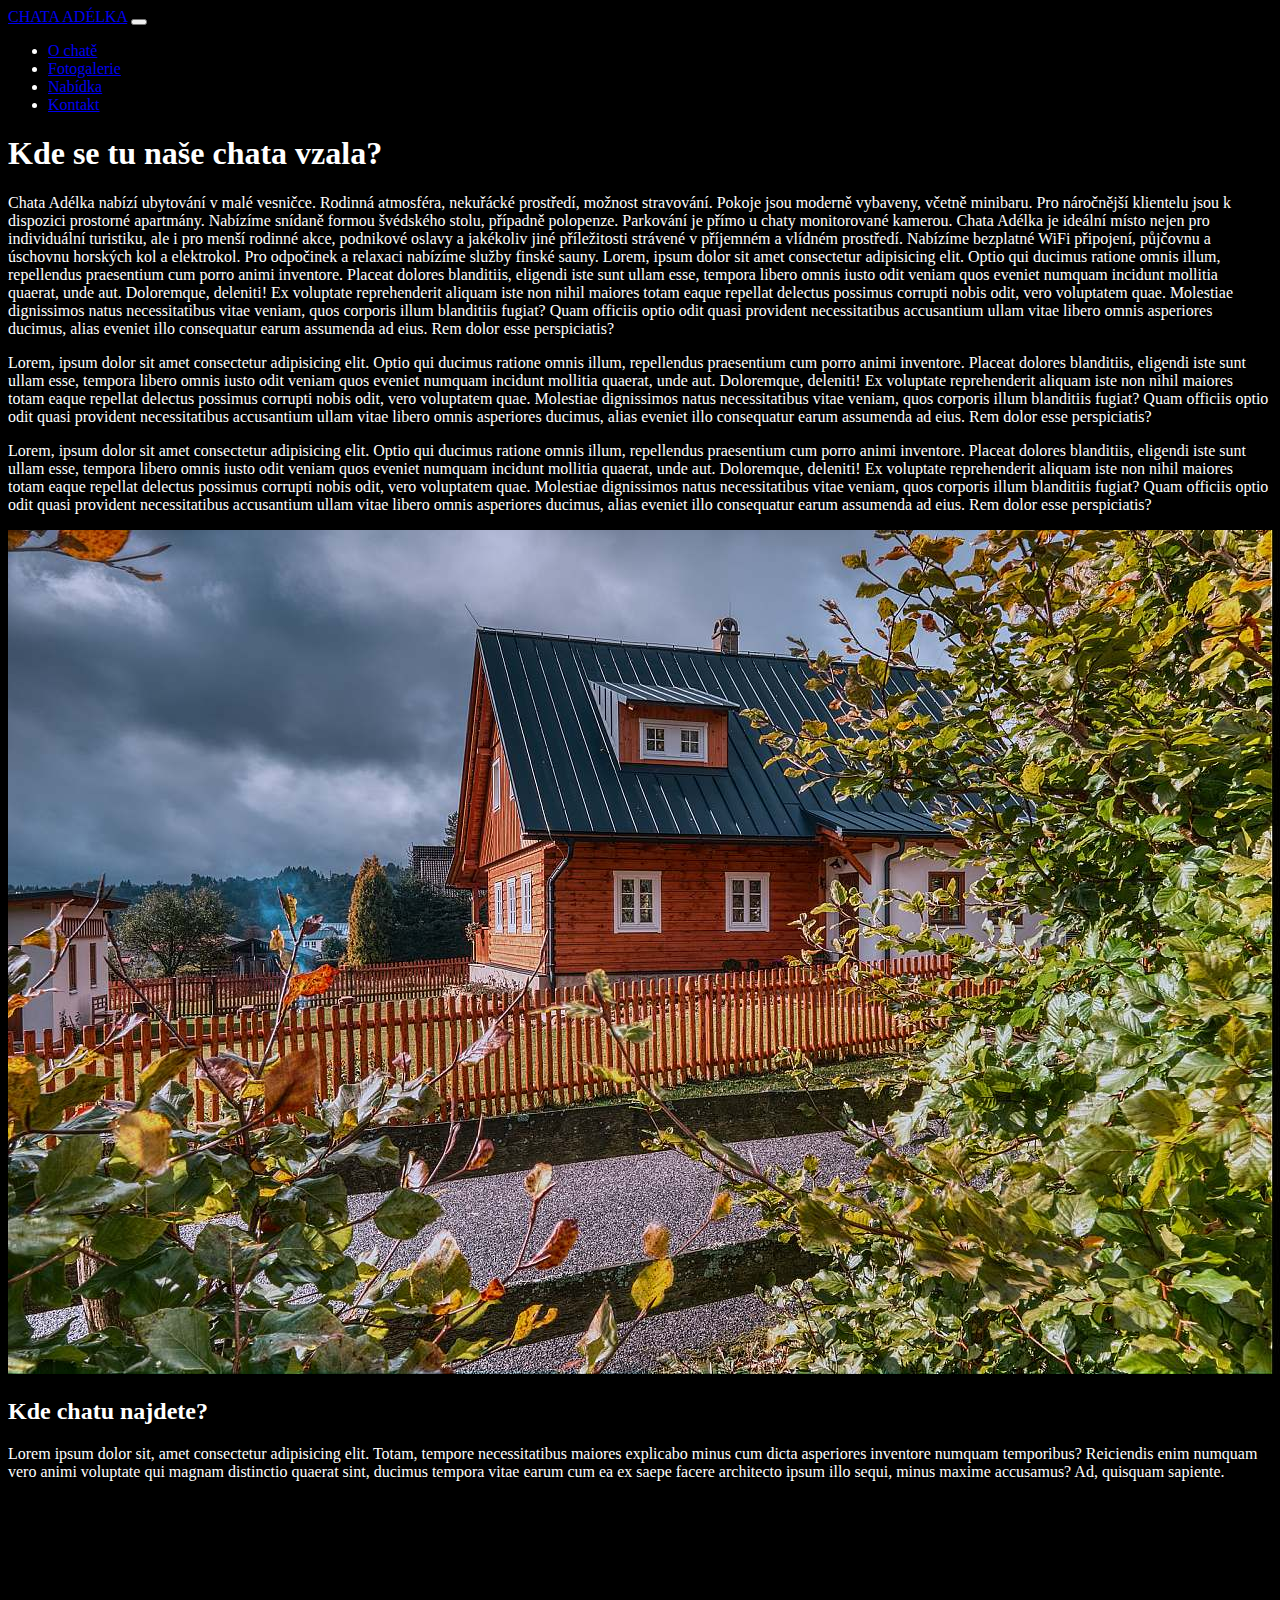
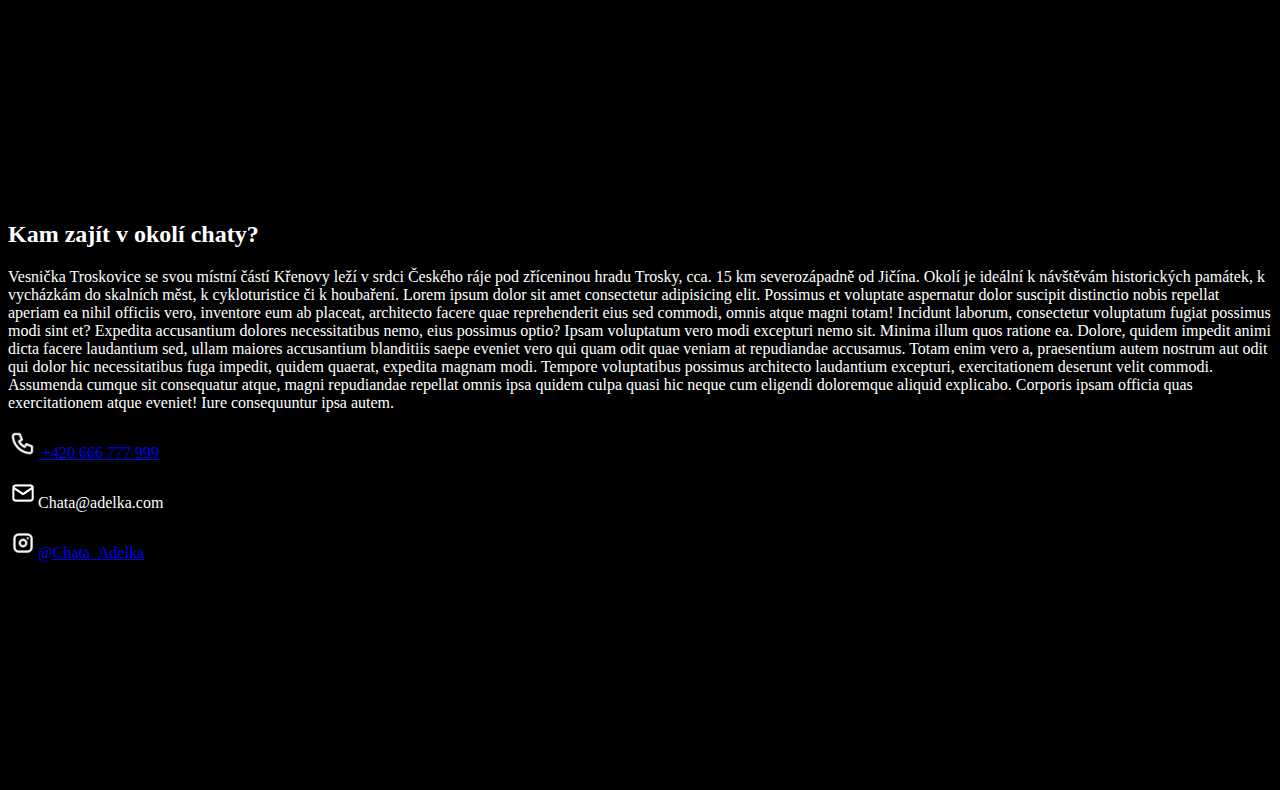
<file: ochate.html>
<!doctype html>
<html lang="en">

<head>
    <meta charset="utf-8">
    <meta name="viewport" content="width=device-width, initial-scale=1">
    <title>Bootstrap demo</title>
    <link href="https://cdn.jsdelivr.net/npm/bootstrap@5.3.2/dist/css/bootstrap.min.css" rel="stylesheet"
        integrity="sha384-T3c6CoIi6uLrA9TneNEoa7RxnatzjcDSCmG1MXxSR1GAsXEV/Dwwykc2MPK8M2HN" crossorigin="anonymous">
    <link rel="stylesheet" href="css/style.css">
</head>

<body>

    <nav class="navbar navbar-expand-lg bg-black">
        <div class="container">
            <a class="navbar-brand text-white px-3" href="index.html">CHATA ADÉLKA</a>
            <button class="navbar-toggler" type="button" data-bs-toggle="collapse" data-bs-target="#navbarNav"
                aria-controls="navbarNav" aria-expanded="false" aria-label="Toggle navigation">
                <span class="navbar-toggler-icon"></span>
            </button>
            <div class="collapse navbar-collapse " id="navbarNav">
                <ul class="navbar-nav ms-auto px-3">
                    <li class="nav-item">
                        <a class="nav-link text-white" href="ochate.html">O chatě</a>
                    </li>
                    <li class="nav-item">
                        <a class="nav-link text-white" href="foto.html">Fotogalerie</a>
                    </li>
                    <li class="nav-item">
                        <a class="nav-link text-white" href="nabidka.html">Nabídka</a>
                    </li>
                    <li class="nav-item">
                        <a class="nav-link text-white" href="x">Kontakt</a>
                    </li>
                </ul>
            </div>
        </div>
    </nav>

    <div class="container">
        <h1 class="text-center py-3 fs-1">
            Kde se tu naše chata vzala?
        </h1>
        <div class="mx-auto fs-2">
            <p>Chata Adélka nabízí ubytování v malé vesničce. Rodinná atmosféra, nekuřácké prostředí, možnost
                stravování. Pokoje jsou moderně vybaveny, včetně minibaru. Pro náročnější klientelu jsou k dispozici
                prostorné apartmány. Nabízíme snídaně formou švédského stolu, případně polopenze. Parkování je přímo u
                chaty monitorované kamerou. Chata Adélka je ideální místo nejen pro individuální turistiku, ale i pro
                menší rodinné akce, podnikové oslavy a jakékoliv jiné příležitosti strávené v příjemném a vlídném
                prostředí. Nabízíme bezplatné WiFi připojení, půjčovnu a úschovnu horských kol a elektrokol. Pro
                odpočinek a relaxaci nabízíme služby finské sauny. Lorem, ipsum dolor sit amet consectetur adipisicing
                elit. Optio qui ducimus ratione omnis illum,
                repellendus praesentium cum porro animi inventore. Placeat dolores blanditiis, eligendi iste sunt ullam
                esse, tempora libero omnis iusto odit veniam quos eveniet numquam incidunt mollitia quaerat, unde aut.
                Doloremque, deleniti! Ex voluptate reprehenderit aliquam iste non nihil maiores totam eaque repellat
                delectus possimus corrupti nobis odit, vero voluptatem quae. Molestiae dignissimos natus necessitatibus
                vitae veniam, quos corporis illum blanditiis fugiat? Quam officiis optio odit quasi provident
                necessitatibus accusantium ullam vitae libero omnis asperiores ducimus, alias eveniet illo consequatur
                earum assumenda ad eius. Rem dolor esse perspiciatis?</p>

            <p>Lorem, ipsum dolor sit amet consectetur adipisicing elit. Optio qui ducimus ratione omnis illum,
                repellendus praesentium cum porro animi inventore. Placeat dolores blanditiis, eligendi iste sunt ullam
                esse, tempora libero omnis iusto odit veniam quos eveniet numquam incidunt mollitia quaerat, unde aut.
                Doloremque, deleniti! Ex voluptate reprehenderit aliquam iste non nihil maiores totam eaque repellat
                delectus possimus corrupti nobis odit, vero voluptatem quae. Molestiae dignissimos natus necessitatibus
                vitae veniam, quos corporis illum blanditiis fugiat? Quam officiis optio odit quasi provident
                necessitatibus accusantium ullam vitae libero omnis asperiores ducimus, alias eveniet illo consequatur
                earum assumenda ad eius. Rem dolor esse perspiciatis?</p>

            <p>Lorem, ipsum dolor sit amet consectetur adipisicing elit. Optio qui ducimus ratione omnis illum,
                repellendus praesentium cum porro animi inventore. Placeat dolores blanditiis, eligendi iste sunt ullam
                esse, tempora libero omnis iusto odit veniam quos eveniet numquam incidunt mollitia quaerat, unde aut.
                Doloremque, deleniti! Ex voluptate reprehenderit aliquam iste non nihil maiores totam eaque repellat
                delectus possimus corrupti nobis odit, vero voluptatem quae. Molestiae dignissimos natus necessitatibus
                vitae veniam, quos corporis illum blanditiis fugiat? Quam officiis optio odit quasi provident
                necessitatibus accusantium ullam vitae libero omnis asperiores ducimus, alias eveniet illo consequatur
                earum assumenda ad eius. Rem dolor esse perspiciatis?</p>
        </div>

        <img src="images/obr69.jpeg" class="image fluid" alt="69" style="width: auto;">

        <h2 class="text-center fs-1 my-5">Kde chatu najdete?</h2>
        <div class="mx-auto fs-2">
            <p> Lorem ipsum dolor sit, amet consectetur adipisicing elit. Totam, tempore necessitatibus maiores
                explicabo minus cum dicta asperiores inventore numquam temporibus? Reiciendis enim numquam vero animi
                voluptate qui magnam distinctio quaerat sint, ducimus tempora vitae earum cum ea ex saepe facere
                architecto ipsum illo sequi, minus maxime accusamus? Ad, quisquam sapiente.</p>
            <div class="text-center">
                <iframe
                    src="https://www.google.com/maps/embed?pb=!1m18!1m12!1m3!1d5075.641837944697!2d15.211991518735905!3d50.500290651814325!2m3!1f0!2f0!3f0!3m2!1i1024!2i768!4f13.1!3m3!1m2!1s0x470eaf7e1f83942b%3A0x9ba9fb21e25e8882!2sChata%20Adelka!5e0!3m2!1scs!2scz!4v1700423062885!5m2!1scs!2scz"
                    width="600" height="300" style="border:0;" allowfullscreen="" loading="lazy"
                    referrerpolicy="no-referrer-when-downgrade"></iframe>
            </div>
        </div>
        <h2 class="text-center fs-1 my-5">Kam zajít v okolí chaty?</h2>
        <div class="mx-auto fs-2">
            <p>Vesnička Troskovice se svou místní částí Křenovy leží v srdci Českého ráje pod zříceninou hradu Trosky,
                cca. 15 km severozápadně od Jičína. Okolí je ideální k návštěvám historických památek, k vycházkám do
                skalních měst, k cykloturistice či k houbaření. Lorem ipsum dolor sit amet consectetur adipisicing elit.
                Possimus et voluptate aspernatur dolor suscipit
                distinctio nobis repellat aperiam ea nihil officiis vero, inventore eum ab placeat, architecto facere
                quae
                reprehenderit eius sed commodi, omnis atque magni totam! Incidunt laborum, consectetur voluptatum fugiat
                possimus modi sint et? Expedita accusantium dolores necessitatibus nemo, eius possimus optio? Ipsam
                voluptatum vero modi excepturi nemo sit. Minima illum quos ratione ea. Dolore, quidem impedit animi
                dicta
                facere laudantium sed, ullam maiores accusantium blanditiis saepe eveniet vero qui quam odit quae veniam
                at
                repudiandae accusamus. Totam enim vero a, praesentium autem nostrum aut odit qui dolor hic
                necessitatibus
                fuga impedit, quidem quaerat, expedita magnam modi. Tempore voluptatibus possimus architecto laudantium
                excepturi, exercitationem deserunt velit commodi. Assumenda cumque sit consequatur atque, magni
                repudiandae
                repellat omnis ipsa quidem culpa quasi hic neque cum eligendi doloremque aliquid explicabo. Corporis
                ipsam
                officia quas exercitationem atque eveniet! Iure consequuntur ipsa autem.</p>
        </div>
    </div>

    <div class="container mt-5">
        <div class="paticka text-white text-center py-3" id="kont">
            <div class="row">
                <div class="col-6 m-auto">

                    <p><a href="+420666777999" class="text-white"><img src="images/tel.png" height="30" alt="tel"> +420 666 777 999</a></p>
                    <p><img src="images/mail.png" height="30" alt="mail">Chata@adelka.com</p>
                    <p><a href="https://www.instagram.com/stoffer_/" class="text-white"><img src="images/iglogo.png"
                                height="30" alt="ig">@Chata_Adelka</a></p>
                </div>

                <div class="d-none d-lg-block col-6">
                    <iframe
                        src="https://www.google.com/maps/embed?pb=!1m18!1m12!1m3!1d5075.641837944697!2d15.211991518735905!3d50.500290651814325!2m3!1f0!2f0!3f0!3m2!1i1024!2i768!4f13.1!3m3!1m2!1s0x470eaf7e1f83942b%3A0x9ba9fb21e25e8882!2sChata%20Adelka!5e0!3m2!1scs!2scz!4v1700423062885!5m2!1scs!2scz"
                        width="600" height="200" style="border:0;" allowfullscreen="" loading="lazy"
                        referrerpolicy="no-referrer-when-downgrade"></iframe>
                </div>
            </div>
        </div>
    </div>

    <script src="https://cdn.jsdelivr.net/npm/bootstrap@5.3.2/dist/js/bootstrap.bundle.min.js"
        integrity="sha384-C6RzsynM9kWDrMNeT87bh95OGNyZPhcTNXj1NW7RuBCsyN/o0jlpcV8Qyq46cDfL"
        crossorigin="anonymous"></script>
</body>

</html>
</file>
<file: css/style.css>
.carousel .carousel-item   {
    height: 100vh;
    margin-top: -56px;
}

.carousel-item img {
    position: absolute;
    object-fit: cover;
    top: 0;
    left: 0;
    min-height: 100vh;
    max-height: 100vh;
}

body{
    background-color: black;
}

body{
    color: #fff;
}
</file>
